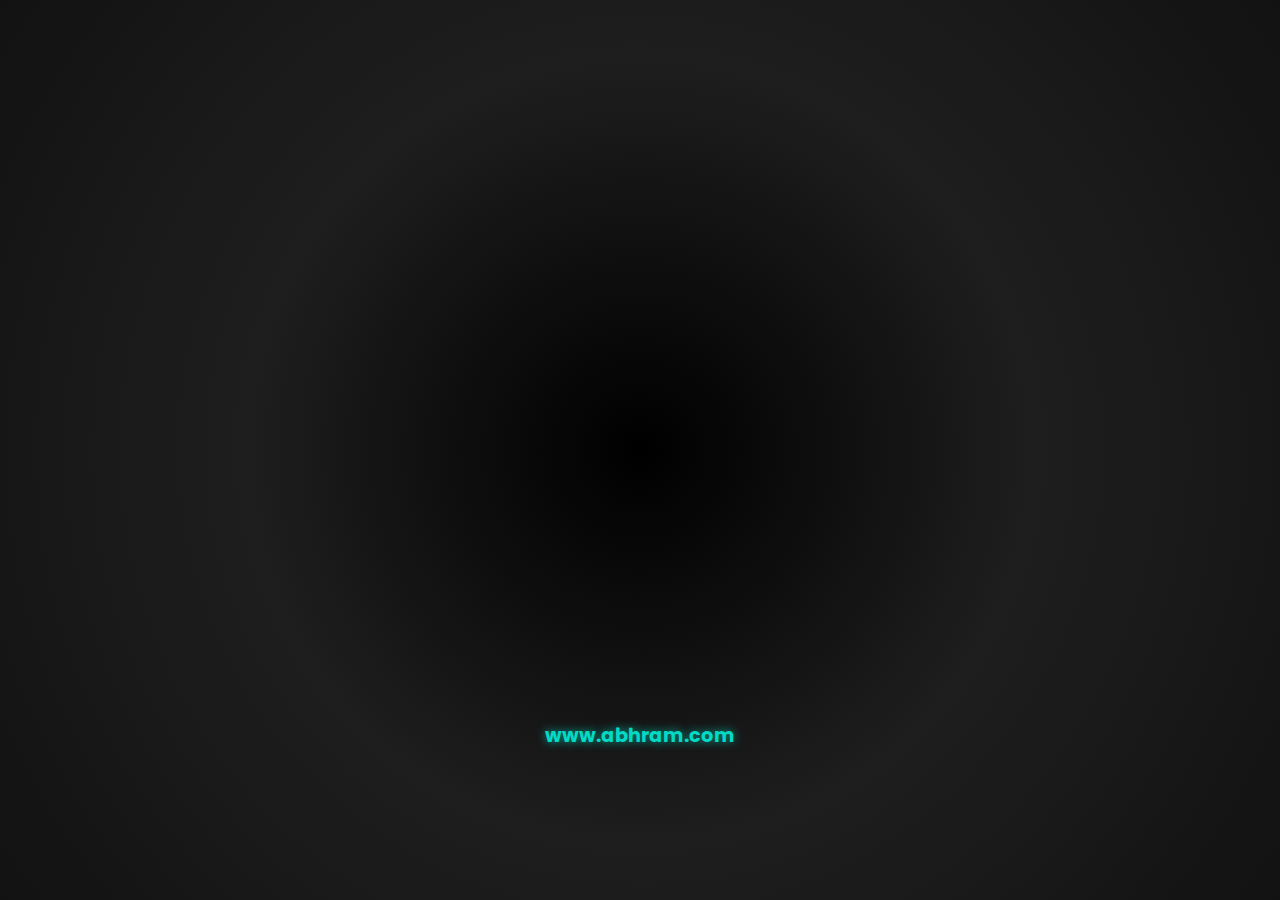
<file: index.html>
<!DOCTYPE html>
<html lang="en">
<head>
    <meta charset="UTF-8">
    <meta name="viewport" content="width=device-width, initial-scale=1.0">
    <title>IBFM | Powered by Abhram</title>
    <link rel="icon" href="/ibfm-logo.png" type="image/png">
    <link rel="stylesheet" href="/index.css">
</head>
<body>
    <div class="container">
        <img src="/ibfm-logo.png" alt="Company Logo" class="logo">
        <h1>Powered by Abhram</h1>
        <h2>Coming Soon</h2>
        <p>We're working hard to bring you something amazing. Stay tuned!</p>
        <p>Contact us at <a href="mailto:connect@ibfm.in">connect@ibfm.in</a></p>
    </div>
    <footer>
        <p><a href="https://www.abhram.com" target="_blank">www.abhram.com</a></p>
    </footer>
</body>
</html>
</file>
<file: index.css>
@import url('https://fonts.googleapis.com/css2?family=Poppins:wght@300;400;600&display=swap');

body {
    background: radial-gradient(circle, #000000, #1e1e1e, #121212);
    color: #ffffff;
    font-family: 'Poppins', sans-serif;
    display: flex;
    justify-content: center;
    align-items: center;
    flex-direction: column;
    height: 100vh;
    margin: 0;
    text-align: center;
/*     overflow: hidden; */
    position: relative;
}

.container {
    max-width: 600px;
    padding: 30px;
    opacity: 0;
    transform: translateY(20px);
    animation: fadeIn 1.5s ease-out forwards;
    padding: 30px;
    border-radius: 15px;
}

@keyframes fadeIn {
    from {
        opacity: 0;
        transform: translateY(20px);
    }
    to {
        opacity: 1;
        transform: translateY(0);
    }
}

.logo {
    width: 250px;
    margin-bottom: 20px;
    animation: popIn 1.2s ease-in-out;
}

@keyframes popIn {
    from {
        transform: scale(0.8);
        opacity: 0;
    }
    to {
        transform: scale(1);
        opacity: 1;
    }
}

h1 {
    font-size: 2.8em;
    font-weight: 600;
    margin: 10px 0;
    animation: fadeIn 1.8s ease-out forwards;
    text-shadow: 0px 0px 25px rgba(187, 134, 252, 0.8);
}

h2 {
    font-size: 1.8em;
    font-weight: 500;
    color: #bb86fc;
    text-transform: uppercase;
    animation: glowText 3s linear infinite;
}

@keyframes glowText {
    0% { text-shadow: -10px 0px 30px rgba(187, 134, 252, 0.6); }
    50% { text-shadow: 0px 0px 40px rgba(187, 134, 252, 1); }
    100% { text-shadow: 10px 0px 30px rgba(187, 134, 252, 0.6); }
}

.powered-by {
    font-size: 1.4em;
    font-weight: 400;
    color: #bb86fc;
    text-transform: uppercase;
    display: inline-block;
    position: relative;
    overflow: hidden;
}

.powered-by::before {
    content: '';
    position: absolute;
    width: 100%;
    height: 100%;
    top: 0;
    left: -100%;
    background: linear-gradient(90deg, transparent, rgba(255, 255, 255, 0.8), transparent);
    animation: glowMove 3s infinite;
}

@keyframes glowMove {
    0% { left: -100%; }
    50% { left: 100%; }
    100% { left: -100%; }
}

p {
    font-size: 1.2em;
    line-height: 1.6;
    font-weight: 300;
    color: rgba(255, 255, 255, 0.8);
}

a {
    color: #03dac6;
    text-decoration: none;
    font-weight: 400;
    transition: color 0.3s ease-in-out;
    text-shadow: 0px 0px 10px rgba(3, 218, 198, 0.8);
}

a:hover {
    text-decoration: underline;
    color: #00c4b4;
}

/* Floating Particles Effect */
@keyframes float {
    0% { transform: translateY(0px); opacity: 0.8; }
    50% { transform: translateY(-15px); opacity: 1; }
    100% { transform: translateY(0px); opacity: 0.8; }
}

.particle {
    position: absolute;
    width: 10px;
    height: 10px;
    background-color: rgba(255, 255, 255, 0.1);
    border-radius: 50%;
    animation: float 5s infinite ease-in-out;
}
footer {
  
    color: #ffffff; /* Text color */
    text-align: center; /* Center the text */
    position: relative; /* Positioning context for other styles */
}

footer a {
    color: #03dac6; /* Link color */
    text-decoration: none; /* Remove underline */
    font-weight: bold; /* Bold link text */
    transition: color 0.3s ease; /* Smooth transition for hover effect */
}

footer a:hover {
    color: #00c4b4; /* Color on hover */
    text-decoration: underline; /* Underline on hover */
}


.particle:nth-child(1) { top: 20%; left: 15%; animation-duration: 6s; }
.particle:nth-child(2) { top: 40%; left: 70%; animation-duration: 7s; }
.particle:nth-child(3) { top: 60%; left: 50%; animation-duration: 5s; }
.particle:nth-child(4) { top: 80%; left: 20%; animation-duration: 8s; }
.particle:nth-child(5) { top: 30%; left: 80%; animation-duration: 6s; }
</file>
